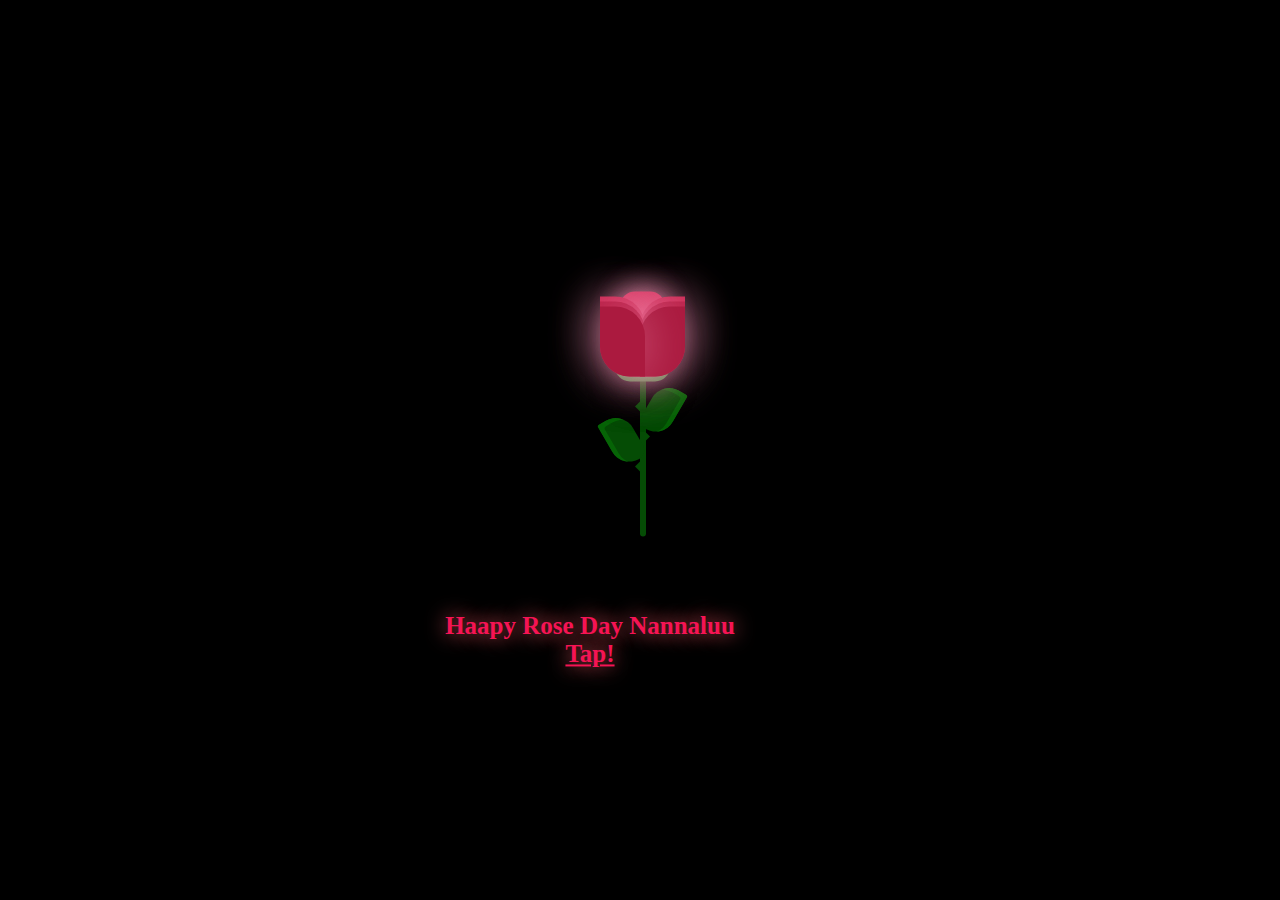
<file: index.html>
<!DOCTYPE html>
<html lang="en">
  <head>
    <meta charset="UTF-8" />
    <meta name="viewport" content="width=device-width, initial-scale=1.0" />
    <title>Document</title>
    <link rel="stylesheet" href="style.css" />
    <link
      href="https://fonts.googleapis.com/css?family=Indie+Flower"
      rel="stylesheet"
      type="text/css"
    />
  </head>
  <body>
    <div class="container">
      <div class="glass">
        <div class="shine"></div>
      </div>
      <div class="thorns">
        <div></div>
        <div></div>
        <div></div>
        <div></div>
      </div>
      <div class="leaves">
        <div></div>
        <div></div>
        <div></div>
        <div></div>
      </div>
      <div class="petals">
        <div></div>
        <div></div>
        <div></div>
        <div></div>
        <div></div>
        <div></div>
        <div></div>
      </div>
      <div class="text">
        <h2></h2> 
        Haapy Rose Day Nannaluu <br /> 
       <a href="new.html" class="a">Tap!</a></h2>
      </div>
    </div>
  </body>
</html>
</file>
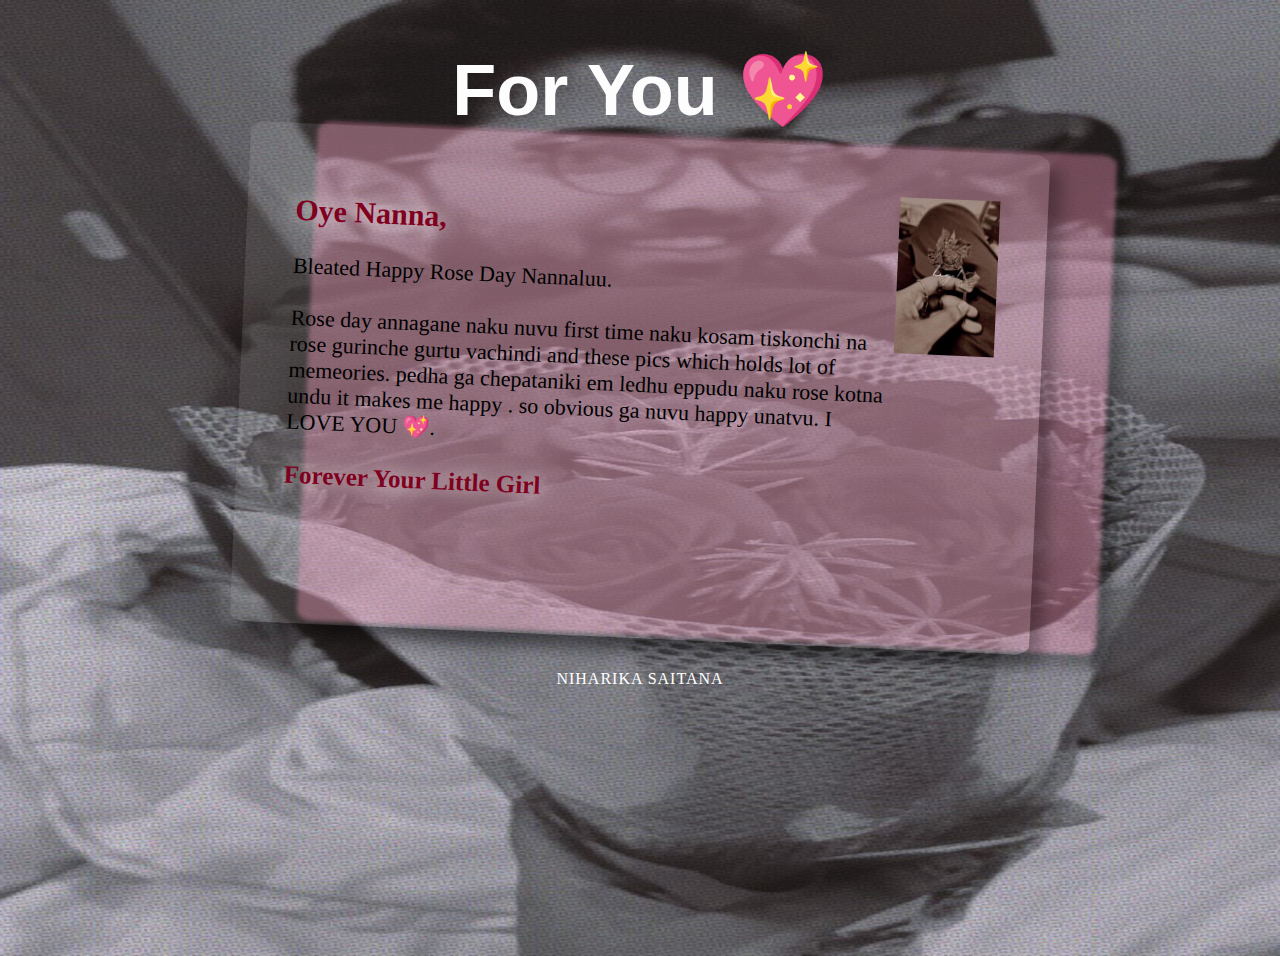
<file: new.html>
<!DOCTYPE html>
<html lang="en">
  <head>
    <meta charset="UTF-8" />
    <meta name="viewport" content="width=device-width, initial-scale=1.0" />
    <title>Rose Day</title>
    <link rel="stylesheet" href="new.css" />
  </head>
  <body>
    <div class="wrap">
      <h1>For You 💖</h1>
      <div class="postcard1"></div>
      <div class="postcard">
        <div class="letter"></div>
        <p>
          <span>Oye Nanna,</span>
          <br />
          <br />
          Bleated Happy Rose Day Nannaluu.
          <br />
          <br />
           Rose day annagane naku nuvu first time naku kosam tiskonchi na rose gurinche gurtu vachindi and these pics which holds lot of memeories.
           pedha ga chepataniki em ledhu eppudu naku rose kotna undu it makes me happy . so obvious ga nuvu happy unatvu. I LOVE YOU 💖.
          <br />
          <br />
          <span class="ullu">
            Forever Your Little Girl
           </span
          >
        </p>
        <div class="address">
          <img
            src="./rose.jpg"
            class="mail_stamp"
          />
        </div>
      </div>
    </div>

    <footer>
      <p>NIHARIKA SAITANA</p>
    </footer>
  </body>
</html>
</file>
<file: style.css>
@import url("https://fonts.googleapis.com/css2?family=Great+Vibes&display=swap");
body {
  height: 100%;
  width: 100%;
  background: #ea81ae;
  overflow: hidden;
  text-align: center;
  justify-content: center;
  background: black;
}



.container {
  position: absolute;
  left: 50%;
  top: 50%;
  transform: translate(-50%, -50%);
}

.glass {
  height: 350px;
  width: 200px;
}

.petals > div {
  position: absolute;
  background: #d52d58;
  width: 45px;
  height: 80px;
  top: 55px;
  transition: all 0.5s ease-out;
}
.petals > div:nth-child(1) {
  border-radius: 15px;
  box-shadow: 0px 0px 30px #f594b8;
  left: 80px;
  top: 60px;
  background: #d52d58;
}
.petals > div:nth-child(2),
.petals > div:nth-child(4),
.petals > div:nth-child(6) {
  background: #b81b43;
  left: 60px;
  border-radius: 0px 30px 0px 30px;
  transform-origin: bottom right;
}
.petals > div:nth-child(3),
.petals > div:nth-child(5),
.petals > div:nth-child(7) {
  background: #b81b43;
  left: 100px;
  border-radius: 30px 0px 30px 0px;
  transform-origin: bottom left;
}
.petals > div:nth-child(2) {
  z-index: 5;
  background: #ab1a3f;
  top: 75px;
  height: 70px;
  box-shadow: 0px 0px 50px rgba(245, 148, 184, 0.5);
  animation: bloom2 3s ease-in-out;
  animation-fill-mode: forwards;
}
.petals > div:nth-child(3) {
  z-index: 4;
  background: #ab1a3f;
  top: 75px;
  height: 70px;
  box-shadow: 0px 0px 50px rgba(245, 148, 184, 0.5);
  animation: bloom3 3s ease-in-out, glowing 2.5s ease-in-out infinite;
  animation-fill-mode: forwards;
}
.petals > div:nth-child(4) {
  z-index: 3;
  background: #b81b43;
  top: 70px;
  height: 75px;
  box-shadow: 0px 0px 50px rgba(245, 148, 184, 0.5);
  animation: bloom4 3s ease-in-out, glowing 2.5s ease-in-out infinite;
  animation-fill-mode: forwards;
}
.petals > div:nth-child(5) {
  z-index: 2;
  background: #b81b43;
  top: 70px;
  height: 75px;
  box-shadow: 0px 0px 50px rgba(245, 148, 184, 0.5);
  animation: bloom5 3s ease-in-out, glowing 2.5s ease-in-out infinite;
  animation-fill-mode: forwards;
}
.petals > div:nth-child(6) {
  z-index: 1;
  background: #c9204b;
  top: 65px;
  height: 70px;
  box-shadow: 0px 0px 50px rgba(245, 148, 184, 0.3);
  animation: bloom6 3s ease-in-out, glowing 2.5s ease-in-out infinite;
  animation-fill-mode: forwards;
}
.petals > div:nth-child(7) {
  z-index: 0;
  background: #c9204b;
  top: 65px;
  height: 70px;
  box-shadow: 0px 0px 50px rgba(245, 148, 184, 0.3);
  animation: bloom7 3s ease-in-out, glowing 2.5s ease-in-out infinite;
  animation-fill-mode: forwards;
}

.deadPetals > div {
  position: absolute;
  background: #d52d58;
  width: 20px;
  height: 15px;
  top: 120px;
  border-radius: 0px 30px 0px 30px;
  box-shadow: 0px 0px 30px rgba(245, 148, 184, 0.5);
  transition: all 0.5s ease-out;
}
.deadPetals > div:nth-child(1) {
  left: 80px;
  transform: rotate(-30deg);
  animation: falling 10s 4s ease-in-out infinite;
}
.deadPetals > div:nth-child(2) {
  left: 101px;
  transform: rotate(-30deg);
  animation: falling 20s 8s ease-in-out infinite;
}
.deadPetals > div:nth-child(3) {
  left: 79px;
  transform: rotate(-30deg);
  animation: falling 20s 12s ease-in-out infinite;
}
.deadPetals > div:nth-child(4) {
  left: 92px;
  transform: rotate(-30deg);
  animation: falling 20s 16s ease-in-out infinite;
}

.leaves > div:nth-last-child(1) {
  position: absolute;
  width: 55px;
  height: 30px;
  background: #338f37;
  top: 120px;
  left: 75px;
  border-radius: 100px;
}
.leaves > div:nth-child(1) {
  position: absolute;
  width: 6px;
  height: 210px;
  background: #054c05;
  top: 95px;
  left: 100px;
  border-radius: 0 0 100px 100px;
}
.leaves > div:nth-child(2) {
  position: absolute;
  width: 30px;
  height: 50px;
  top: 53px;
  border-radius: 5px 40px 20px 40px;
  background: #054c05;
  transform-origin: bottom;
  transform: rotate(-30deg);
  top: 180px;
  left: 80px;
  box-shadow: inset 5px 5px #066406;
}
.leaves > div:nth-child(3) {
  position: absolute;
  width: 30px;
  height: 50px;
  top: 53px;
  border-radius: 40px 5px 40px 20px;
  background: #054c05;
  transform-origin: bottom;
  transform: rotate(30deg);
  top: 150px;
  left: 95px;
  box-shadow: inset -5px 5px #066406;
}

.thorns > div {
  position: absolute;
  width: 0;
  height: 0;
  top: 140px;
}
.thorns > div:nth-child(odd) {
  border-top: 5px solid transparent;
  border-bottom: 5px solid transparent;
  border-left: 5px solid #054c05;
  left: 105px;
}
.thorns > div:nth-child(even) {
  border-top: 5px solid transparent;
  border-bottom: 5px solid transparent;
  border-right: 5px solid #054c05;
  left: 95px;
}
.thorns > div:nth-child(1) {
  top: 200px;
}
.thorns > div:nth-child(2) {
  top: 170px;
}
.thorns > div:nth-child(4) {
  top: 230px;
}

@keyframes bloom2 {
  50% {
    transform: rotate(-90deg);
    top: 200px;
    left: 100px;
  }
  100% {
    transform: rotate(-60deg);
    top: 252px;
    left: 50px;
    background: #71122a;
    box-shadow: 0px 0px 0px rgba(245, 148, 184, 0);
  }
}
@keyframes bloom3 {
  100% {
    transform: rotate(45deg);
  }
}
@keyframes bloom4 {
  100% {
    transform: rotate(-20deg);
  }
}
@keyframes bloom5 {
  100% {
    transform: rotate(20deg);
  }
}
@keyframes bloom6 {
  100% {
    transform: rotate(-5deg);
  }
}
@keyframes bloom7 {
  100% {
    transform: rotate(5deg);
  }
}
@keyframes glowing {
  50% {
    background: #d7365f;
    box-shadow: 0px 0px 60px #f594b8;
  }
}
@keyframes falling {
  20% {
    top: 335px;
    background: #9d193b;
    box-shadow: 0px 0px 0px rgba(245, 148, 184, 0);
  }
  100% {
    top: 335px;
    opacity: 0;
  }
}
.text {
  font-family: cursive;
  font-weight: 800;
  font-size: 25px;
  text-align: center;
  justify-content: center;
  color: rgb(245, 20, 84);
  text-shadow: 0 0 20px rgb(241, 94, 106);
  margin-left: -100px;
}
.text a {
  color: rgb(245, 20, 84);
}
.text a:hover {
  color: white;
  text-shadow: 0 0 20px rgb(235, 25, 42);
}
</file>
<file: new.css>
@import url("https://fonts.googleapis.com/css2?family=Great+Vibes&display=swap");
* {
  box-sizing: border-box;
}

body {
  font-family: "Varela Round", "Quicksand", sans-serif;
  background: url(me.jpg);
  background-size: cover; 
  background-repeat: no-repeat;
  background-color: black;
  height: 100vh;
  background-repeat: no-repeat;
    overflow: auto;
    height: 100vh;
    overflow-x: hidden;
    background-size: 100% 100%;
}

.postcard {
  width: 800px;
  height: 500px;
  background: rgba(255, 255, 255, 0.101);

  margin: 0 auto;
  border-radius: 2%;
  display: flex;
  justify-content: space-between;
  padding: 3em;
  box-shadow: 0.8em 0.8em 15px rgba(0, 0, 0, 0.3);
  -ms-transform: rotate(2.5deg); /* IE 9 */
  -webkit-transform: rotate(2.5deg); /* Chrome, Safari, Opera */
  transform: rotate(2.5deg);
  -moz-transition: all 0.5s ease;
  -webkit-transition: all 0.5s ease;
  -o-transition: all 0.5s ease;
  transition: all 0.5s ease;
}

.postcard1 {
  width: 800px;
  height: 500px;
  background: #f594b862;
  position: absolute;
  left: 24%;
  -webkit-filter: blur(2px);
  z-index: -1;
  margin: 0 auto;
  border-radius: 2%;
  display: flex;
  justify-content: space-between;
  padding: 3em;
  box-shadow: 0.8em 0.8em 15px rgba(0, 0, 0, 0.3);
  -ms-transform: rotate(2.5deg); /* IE 9 */
  -webkit-transform: rotate(2.5deg); /* Chrome, Safari, Opera */
  transform: rotate(2.5deg);
  -moz-transition: all 0.5s ease;
  -webkit-transition: all 0.5s ease;
  -o-transition: all 0.5s ease;
  transition: all 0.5s ease;
}

h1 {
  text-align: center;
  font-size: 4.5em;
  color: #fdfdfd;
  margin-bottom: 5px;
}

/*animation*/
.postcard:hover,
.postcard:active,
.postcard:focus {
  -ms-transform: rotate(0deg); /* IE 9 */
  -webkit-transform: rotate(0deg); /* Chrome, Safari, Opera */
  transform: rotate(0deg);
  -moz-transition: all 0.5s ease;
  -webkit-transition: all 0.5s ease;
  -o-transition: all 0.5s ease;
  transition: all 0.5s ease;
}

.mail_stamp {
  width: 100px;
  float: right;
}

.push {
  margin-bottom: 1em;
  margin-top: 0.5em;
}

/*footer*/
footer {
  margin: 2em auto;
  text-align: center;
  font-family: "Varela Round", "Quicksand", sans-serif;
  color: white;
}

footer p {
  font-size: 1em;
  letter-spacing: 1px;
}
p span {
  font-size: 30px;
  font-weight: 600;
  text-shadow: 0 0 20px rgb(255, 255, 255);
  color: #800020;
}
p {
  font-size: 22px;
  font-family: cursive;
  font-weight: 540;
}
.ullu {
  font-size: 25px;

  text-shadow: 0 0 20px rgb(255, 255, 255);
}
</file>
